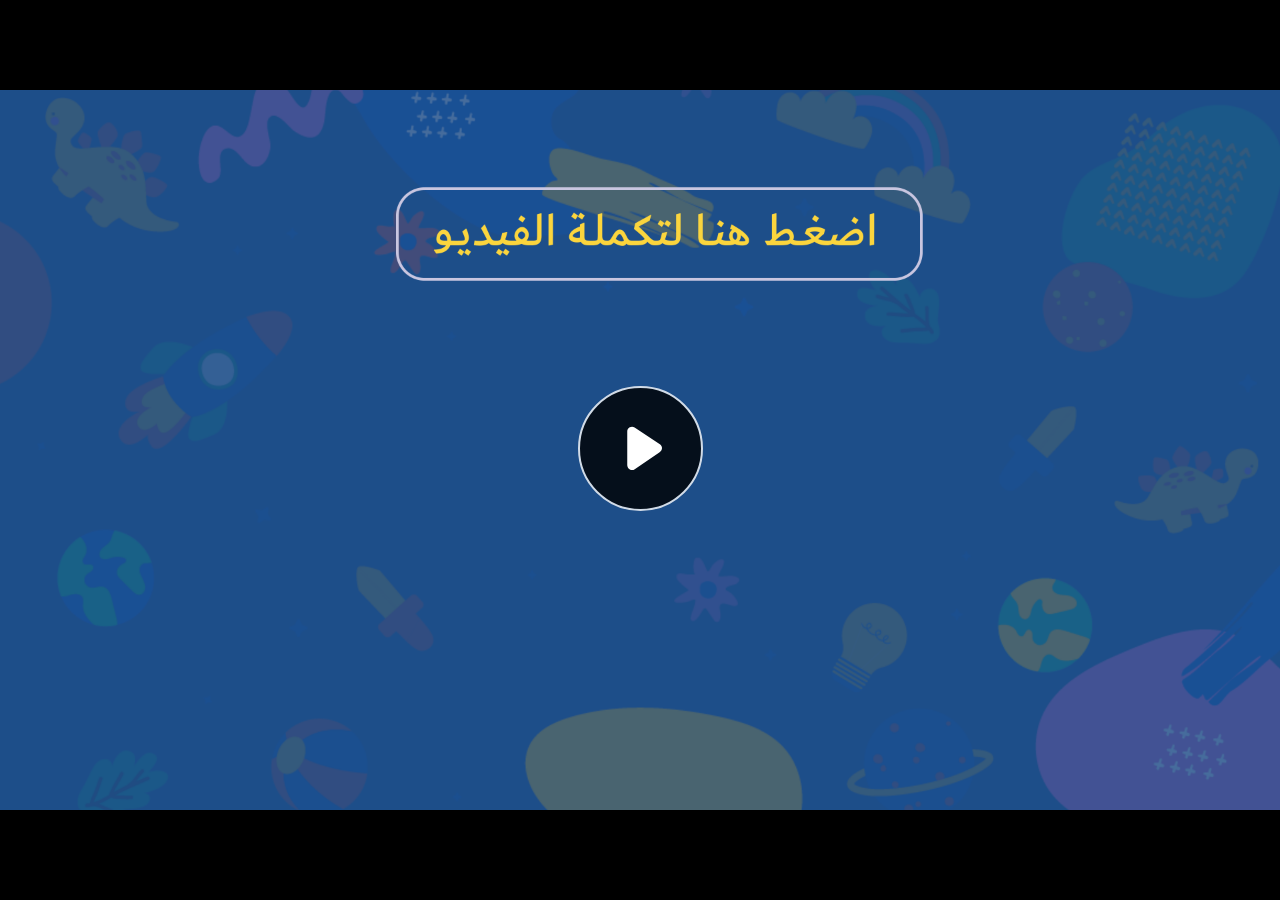
<file: index.html>
﻿<!doctype html>
<html lang="en-US">
<head>
  <meta charset="utf-8">
  <!-- Created using Storyline 360 - http://www.articulate.com  -->
  <!-- version: 3.71.29339.0 -->
  <title> EG.G4.SCI.SEM2.UB.T1.S1.2</title>
  <meta http-equiv="x-ua-compatible" content="IE=edge"/>
  <meta name="viewport" content="width=device-width,initial-scale=1,user-scalable=no,shrink-to-fit=no,minimal-ui"/>
  <meta name="apple-mobile-web-app-capable" content="yes"/>
  <style>
    html, body { height: 100%; padding: 0; margin: 0 }
    #app { height: 100%; width: 100%; }
  </style>

  <script>
    window.DS = {};
    window.globals = {
      DATA_PATH_BASE: '',
      HAS_FRAME: true,
      HAS_SLIDE: true,

      lmsPresent: false,
      tinCanPresent: false,
      cmi5Present: false,
      aoSupport: false,
      scale: 'noscale',
      captureRc: false,
      browserSize: 'optimal',
      bgColor: '#282828',
      features: 'AccessibleVideo,ConnectionMessages,FullScreenToggle,InsertSvgPicture,LayerPresentAsDialog,MultipleQuizTracking,UpdatedScrollingPanels,UpdatedThemeEditor',
      themeName: 'unified',
      preloaderColor: '#FFFFFF',
      suppressAnalytics: false,
      productChannel: 'stable',
      publishSource: 'storyline',
      aid: 'aid|dd341018-a8d3-41b5-95f5-fb131f3e5e10',
      cid: '653a9acd-c63f-4cbb-8388-68e77eb74d6e',
      playerVersion: '3.71.29339.0',
      publishTimestamp: '2023-02-02T11:12:27.1620349Z',
      maxIosVideoElements: 10,
      connectionSettings: { message: 'You%20are%20offline.%20Trying%20to%20reconnect...', useDarkTheme: false },

      
      parseParams: function(qs) {
        if (window.globals.parsedParams != null) {
          return window.globals.parsedParams;
        }
        qs = (qs || window.location.search.substr(1)).split('+').join(' ');
        var params = {},
            tokens,
            re = /[?&]?([^=]+)=([^&]*)/g;

        while (tokens = re.exec(qs)) {
          params[decodeURIComponent(tokens[1]).trim()] =
            decodeURIComponent(tokens[2]).trim();
        }
        window.globals.parsedParams = params;
        return params;
      }

    };
  </script>
  <script>
    var isIe11 = ('ActiveXObject' in window || window.MSBlobBuilder != null)
      && window.msCrypto != null && !window.ActiveXObject;
    if (isIe11) {
      window.globals.unsupportedBrowser = true;
      document.write(atob('[base64]'));
    }
  </script>
  
  <script>window.THREE = { };</script>
  
</head>
<body style="background: #282828" class="cs-HTML theme-unified">
  <!-- 360 -->
  <script>!function(e){var i=/iPhone/i,o=/iPod/i,n=/iPad/i,t=/(?=.*\bAndroid\b)(?=.*\bMobile\b)/i,d=/Android/i,s=/(?=.*\bAndroid\b)(?=.*\bSD4930UR\b)/i,b=/(?=.*\bAndroid\b)(?=.*\b(?:KFOT|KFTT|KFJWI|KFJWA|KFSOWI|KFTHWI|KFTHWA|KFAPWI|KFAPWA|KFARWI|KFASWI|KFSAWI|KFSAWA)\b)/i,r=/IEMobile/i,h=/(?=.*\bWindows\b)(?=.*\bARM\b)/i,a=/BlackBerry/i,l=/BB10/i,p=/Opera Mini/i,f=/(CriOS|Chrome)(?=.*\bMobile\b)/i,u=/(?=.*\bFirefox\b)(?=.*\bMobile\b)/i,c=new RegExp("(?:Nexus 7|BNTV250|Kindle Fire|Silk|GT-P1000)","i"),w=function(e,i){return e.test(i)},A=function(e){var A=e||navigator.userAgent,v=A.split("[FBAN");if(void 0!==v[1]&&(A=v[0]),this.apple={phone:w(i,A),ipod:w(o,A),tablet:!w(i,A)&&w(n,A),device:w(i,A)||w(o,A)||w(n,A)},this.amazon={phone:w(s,A),tablet:!w(s,A)&&w(b,A),device:w(s,A)||w(b,A)},this.android={phone:w(s,A)||w(t,A),tablet:!w(s,A)&&!w(t,A)&&(w(b,A)||w(d,A)),device:w(s,A)||w(b,A)||w(t,A)||w(d,A)},this.windows={phone:w(r,A),tablet:w(h,A),device:w(r,A)||w(h,A)},this.other={blackberry:w(a,A),blackberry10:w(l,A),opera:w(p,A),firefox:w(u,A),chrome:w(f,A),device:w(a,A)||w(l,A)||w(p,A)||w(u,A)||w(f,A)},this.seven_inch=w(c,A),this.any=this.apple.device||this.android.device||this.windows.device||this.other.device||this.seven_inch,this.phone=this.apple.phone||this.android.phone||this.windows.phone,this.tablet=this.apple.tablet||this.android.tablet||this.windows.tablet,"undefined"==typeof window)return this},v=function(){var e=new A;return e.Class=A,e};"undefined"!=typeof module&&module.exports&&"undefined"==typeof window?module.exports=A:"undefined"!=typeof module&&module.exports&&"undefined"!=typeof window?module.exports=v():"function"==typeof define&&define.amd?define("isMobile",[],e.isMobile=v()):e.isMobile=v()}(this);
    window.isMobile.apple.tablet = window.isMobile.apple.tablet ||
      (navigator.platform === 'MacIntel' && navigator.maxTouchPoints > 1);
    window.isMobile.apple.device = window.isMobile.apple.device || window.isMobile.apple.tablet;
    window.isMobile.tablet = window.isMobile.tablet || window.isMobile.apple.tablet;
    window.isMobile.any = window.isMobile.any || window.isMobile.apple.tablet;
  </script>

  <div id="focus-sink" tabindex="-1"></div>

  <div id="preso"></div>
  <script>
    (function() {

      var classTypes = [ 'desktop', 'mobile', 'phone', 'tablet' ];

      var addDeviceClasses = function(prefix, testObj) {
        var curr, i;
        for (i = 0; i < classTypes.length; i++) {
          curr = classTypes[i];
          if (testObj[curr]) {
            document.body.classList.add(prefix + curr);
          }
        }
      };

      var params = window.globals.parseParams(),
          isDevicePreview = params.devicepreview === '1',
          isPhoneOverride = params.deviceType === 'phone' || (isDevicePreview && params.phone == '1'),
          isTabletOverride = (params.deviceType === 'tablet' || isDevicePreview) && !isPhoneOverride,
          isMobileOverride = isPhoneOverride || isTabletOverride;

      var deviceView = {
        desktop: !window.isMobile.any && !isMobileOverride,
        mobile: window.isMobile.any || isMobileOverride,
        phone: isPhoneOverride || (window.isMobile.phone && !isTabletOverride),
        tablet: isTabletOverride || window.isMobile.tablet
      };

      window.globals.deviceView = deviceView;
      window.isMobile.desktop = !window.isMobile.any;
      window.isMobile.mobile = window.isMobile.any;

      addDeviceClasses('view-', deviceView);

    })();
  </script>
  
  <script src='story_content/user.js' type=text/javascript></script>
  <div class="slide-loader"></div>

  <script>
    var doc = document, loader = doc.body.querySelector('.slide-loader'); [ 1, 2, 3 ].forEach(function(n) { var d = doc.createElement('div'); d.style.backgroundColor = window.globals.preloaderColor; d.classList.add('mobile-loader-dot'); d.classList.add('dot' + n); loader.appendChild(d); });
  </script>

  <div class="mobile-load-title-overlay" style="display: none">
    <div class="mobile-load-title"> EG.G4.SCI.SEM2.UB.T1.S1.2</div>
  </div>

  <div class="mobile-chrome-warning"></div>

  
<style>
  .warn-connection-dialog {
    display: none;
    background: transparent;
    pointer-events: none;
    position: fixed;
    left: 0;
    top: 0;
    width: 100%;
    height: 100%;
    z-index: 999;
  }

  .warn-connection-content {
    border-radius: 4px;
    background: white;
    border: 1px solid #E7E7E7;
    color: #333333;
    box-shadow: 0 2px 4px rgba(0, 0, 0, 0.25);
    transition: all 150ms ease-out;
    position: absolute;
    white-space: nowrap;
  }

  .view-phone.is-landscape .warn-connection-content {
    left: 23px;
    bottom: 23px;
  }

  .view-tablet.is-landscape .warn-connection-content {
    left: 50%;
    top: 20px;
    transform: translateX(-50%);
  }

  .is-portrait .warn-connection-content {
    transform: translate(-50%, calc(-100% - 15px));
  }

  .warn-connection-content p {
    display: inline-block;
    margin: 0 8px 0 0;
    line-height: 33px;
    font-size: 11px;
  }

  .warn-connection-content svg {
    position: relative;
    vertical-align: middle;
    margin: 0 2px 2px 8px;
  }

  .view-desktop .warn-connection-content {
    left: 1.5em;
    bottom: 1.5em;
  }

  .view-desktop .warn-connection-content p {
    font-size: 1.1em;
  }

  .is-offline .warn-connection-dialog {
    display: block;
  }

  .is-offline .cs-panel * {
    pointer-events: none !important;
  }

  .is-offline .cs-panel {
    pointer-events: all !important;
  }

  .is-offline #nav-controls * {
    pointer-events: none !important;
  }

  .is-offline #nav-controls {
    pointer-events: all !important;
  }
</style>

<div class="warn-connection-dialog">
  <div class="warn-connection-content">
    <svg width="17" height="15" viewBox="0 0 17 15" xmlns="http://www.w3.org/2000/svg">
      <path fill="#8F0000" stroke="white" d="M16.07,12.98 L15.88,12.23 L9.51,1.21 C8.97,0.26,7.6,0.26,7.06,1.21 L0.69,12.23 C0.15,13.16,0.81,14.36,1.91,14.36 H14.65 C15.47,14.36,16.05,13.7,16.07,12.98 Z"/>
      <path fill="white" stroke="white" d="M8.58,5.5 C8.35,5.28,8.5,5.35,8.21,5.32 C8.09,5.35,7.97,5.49,7.96,5.67 C7.97,5.79,7.98,5.92,7.98,6.04 L7.98,6.04 C7.99,6.17,8,6.31,8.01,6.43 L8.01,6.44 C8.03,6.92,8.06,7.41,8.09,7.9 L8.09,7.9 C8.12,8.39,8.14,8.88,8.17,9.37 C8.17,9.39,8.18,9.42,8.2,9.44 C8.23,9.46,8.25,9.47,8.28,9.47 C8.31,9.47,8.34,9.46,8.35,9.44 C8.37,9.43,8.38,9.4,8.39,9.35 L8.39,9.34 C8.39,9.24,8.4,9.15,8.4,9.05 L8.4,9.05 C8.41,8.96,8.41,8.86,8.42,8.75 C8.43,8.44,8.45,8.12,8.47,7.81 L8.47,7.81 C8.49,7.49,8.51,7.18,8.53,6.87 C8.55,6.46,8.56,6.05,8.59,5.64 L8.6,5.62 C8.6,5.57,8.59,5.53,8.58,5.5 L8.21,5.32 Z"/>
      <circle fill="white" stroke="white" cx="8.3" cy="11.35" r="0.3"/>
    </svg>
    <p>You are offline. Trying to reconnect...</p>
  </div>
</div>

<script>
  (function() {
    window.DS.connection = {
      warningShown: false,
      assets: {},
      loadingAssetGroup: false,
      retryDelay: 500
    };

    // @TODO this is POC code and can be cleaned up a bit more if we move forward
    // with the feature



    // The `window.globals.features` variable must be set in `webpack.dev.config` when testing locally - it is not enough
    // to have it in the data - but it must be set there as well.
    var useConnectionMessages = window.AbortController != null &&
      window.location.protocol != 'file:' &&
      window.globals.features.indexOf('ConnectionMessages') != -1;

    window.DS.connection.useConnectionMessages = useConnectionMessages

    var assetCount = 0;
    var checkLoadedId;
    var connectionSettings = window.globals.connectionSettings;

    if (useConnectionMessages && connectionSettings != null) {
      var contentEl = document.querySelector('.warn-connection-content');
      var messageEl = contentEl.querySelector('p')

      if (connectionSettings.useDarkTheme) {
        contentEl.style.borderColor = '#BABBBA';
        contentEl.style.backgroundColor = '#282828';
        contentEl.style.color = '#FFFFFF';
      }

      if (connectionSettings.message != null) {
        messageEl.textContent = window.decodeURIComponent(connectionSettings.message);
      }
    }

    function checkAssetsReady() {
      for (var i in DS.connection.assets) {
        if (!DS.connection.assets[i].success) {
          return false;
        }
      }
      return true;
    }

    function stopAssetGroup() {
      if (!useConnectionMessages) { return; }

      assetCount = 0;

      DS.connection.oldAssetGroup = DS.connection.assets;
      DS.connection.assets = {};
      DS.connection.loadingAssetGroup = false;
      clearInterval(checkLoadedId);
    }

    function startAssetGroup() {
      if (!useConnectionMessages) { return; }
      var ticks = 0;
      clearInterval(checkLoadedId);
      checkLoadedId = setInterval(function() {
        var loaded = 0;
        if (assetCount === 0 && loaded === 0) {
          clearInterval(checkLoadedId);
          return;
        }

        for (var i in DS.connection.assets) {
          if (DS.connection.assets[i].success) {
            loaded++;
          }
        }

        if (assetCount === loaded && checkAssetsReady()) {
          for (var i in DS.connection.assets) {
            if (DS.connection.assets[i].action) {
              DS.connection.assets[i].action();
            }
          }
          hideWarning();
          stopAssetGroup();
        }
      }, 100)
    }

    function requiredAsset(url, action, retry, type) {
      if (!useConnectionMessages) { return; }
      if (DS.connection.assets[url]) { return; }

      DS.connection.assets[url] = {
        success: false, action: action, retry: retry, type: type
      };
      assetCount = Object.keys(DS.connection.assets).length;
      if (!DS.connection.loadingAssetGroup) {
        startAssetGroup();
      }
      DS.connection.loadingAssetGroup = true;
    }

    function assetLoaded(url) {
      if (!useConnectionMessages) { return; }
      if (DS.connection.assets[url]) {
        DS.connection.assets[url].success = true;
      }
    }

    function assetFailed(url) {
      if (!useConnectionMessages) { return; }
      if (!DS.connection.assets[url]) {
        if (/\.js$/.test(url)) {
          setTimeout(function() {
            if (DS.connection.lastSlideLoaded != null) {
              DS.connection.lastSlideLoaded();
            }
          }, DS.connection.retryDelay);
        }
        return;
      }
      if (!DS.connection.warningShown) { showWarning(); }
      if (DS.connection.assets[url].retry) {
        setTimeout(function() {
          if (!DS.connection.assets[url].success) {
            DS.connection.assets[url].retry()
          }
        }, DS.connection.retryDelay);
      }
    }

    function hideWarning() {
      document.body.classList.remove('is-offline');
      DS.connection.warningShown = false;
    }
    DS.connection.hideWarning = hideWarning

    function showWarning(btn) {
      document.body.classList.add('is-offline')
      DS.connection.warningShown = true;
      updateWarningPosition();
    }

    function updateWarningPosition() {
      if (!DS.connection.warningShown) {
        return;
      }

      var isPortrait = document.body.classList.contains('is-portrait');
      var warningEl = document.querySelector('.warn-connection-content');

      if (isPortrait) {
        var slide = document.querySelector('.primary-slide');
        var slideRect = slide.getBoundingClientRect();

        warningEl.style.top = `${slideRect.top}px`
        warningEl.style.left = `${slideRect.left + slideRect.width / 2}px`
      } else {
        warningEl.style.top = null;
        warningEl.style.left = null;
      }

      window.requestAnimationFrame(updateWarningPosition);
    }

    // these will all be noops if the feature flag isn't set in
    // the data and `window.globals.features`
    DS.connection.requiredAsset = requiredAsset;
    DS.connection.assetLoaded = assetLoaded;
    DS.connection.assetFailed = assetFailed;
    DS.connection.stopAssetGroup = stopAssetGroup;
    DS.connection.startAssetGroup = startAssetGroup;
  })();
</script>


  <script>
    
    if (window.autoSpider && window.vInterfaceObject) {
      document.querySelector('.mobile-load-title-overlay').style.display = 'none';
    }
  </script>

  

  <link rel="stylesheet" href="html5/data/css/output.min.css" data-noprefix/>
</body>
<script src="html5/lib/scripts/bootstrapper.min.js"></script>
</html>
</file>
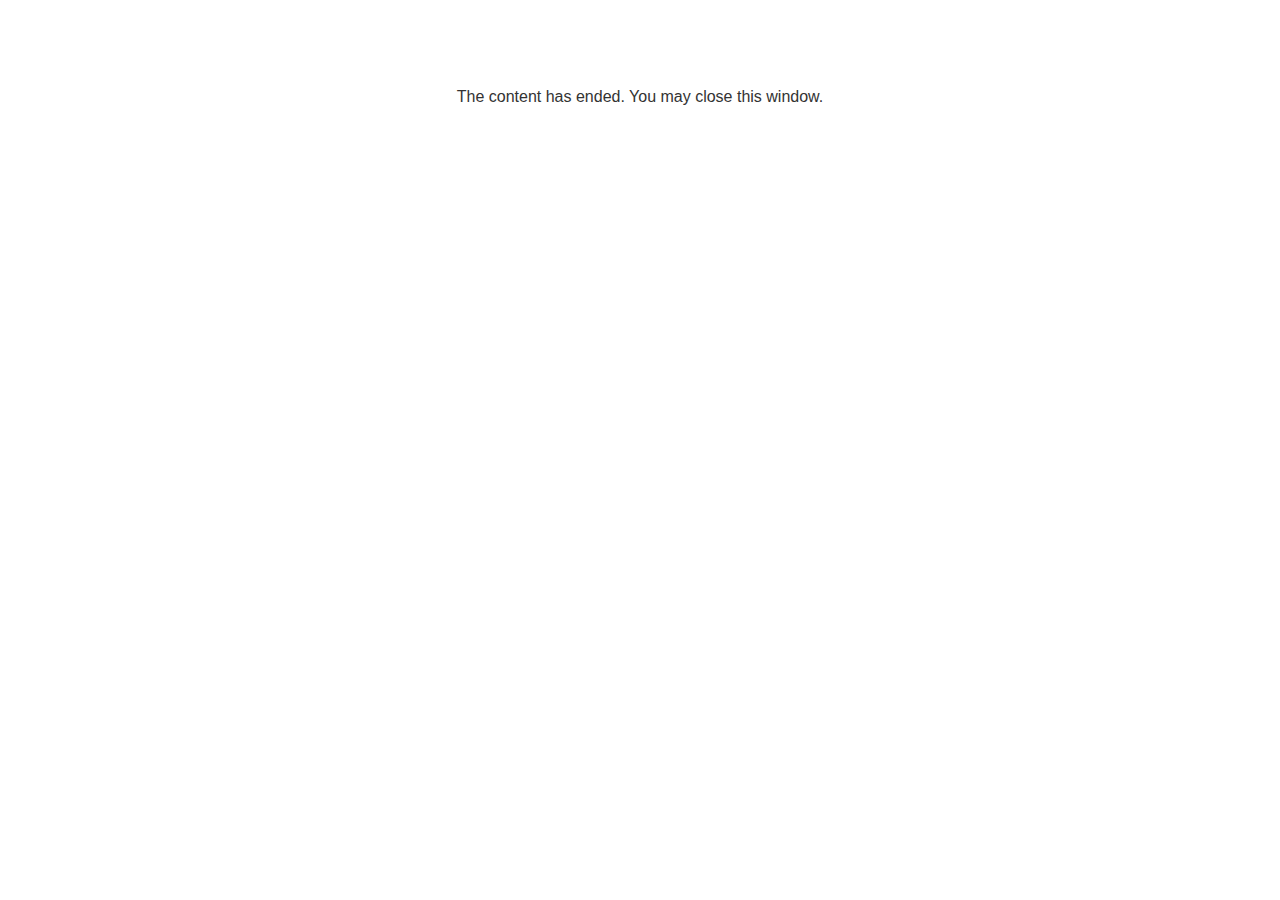
<file: lms/goodbye.html>
<!doctype html>
<html>
<body style="background-color: #ffffff;">

<p role="alert" style="color: #333333;font-family: Lato, articulate, tahoma, arial;font-size: medium;text-align: center;">
<br><br><br><br>
The content has ended. You may close this window.
</p>

</body>
</html>
</file>
